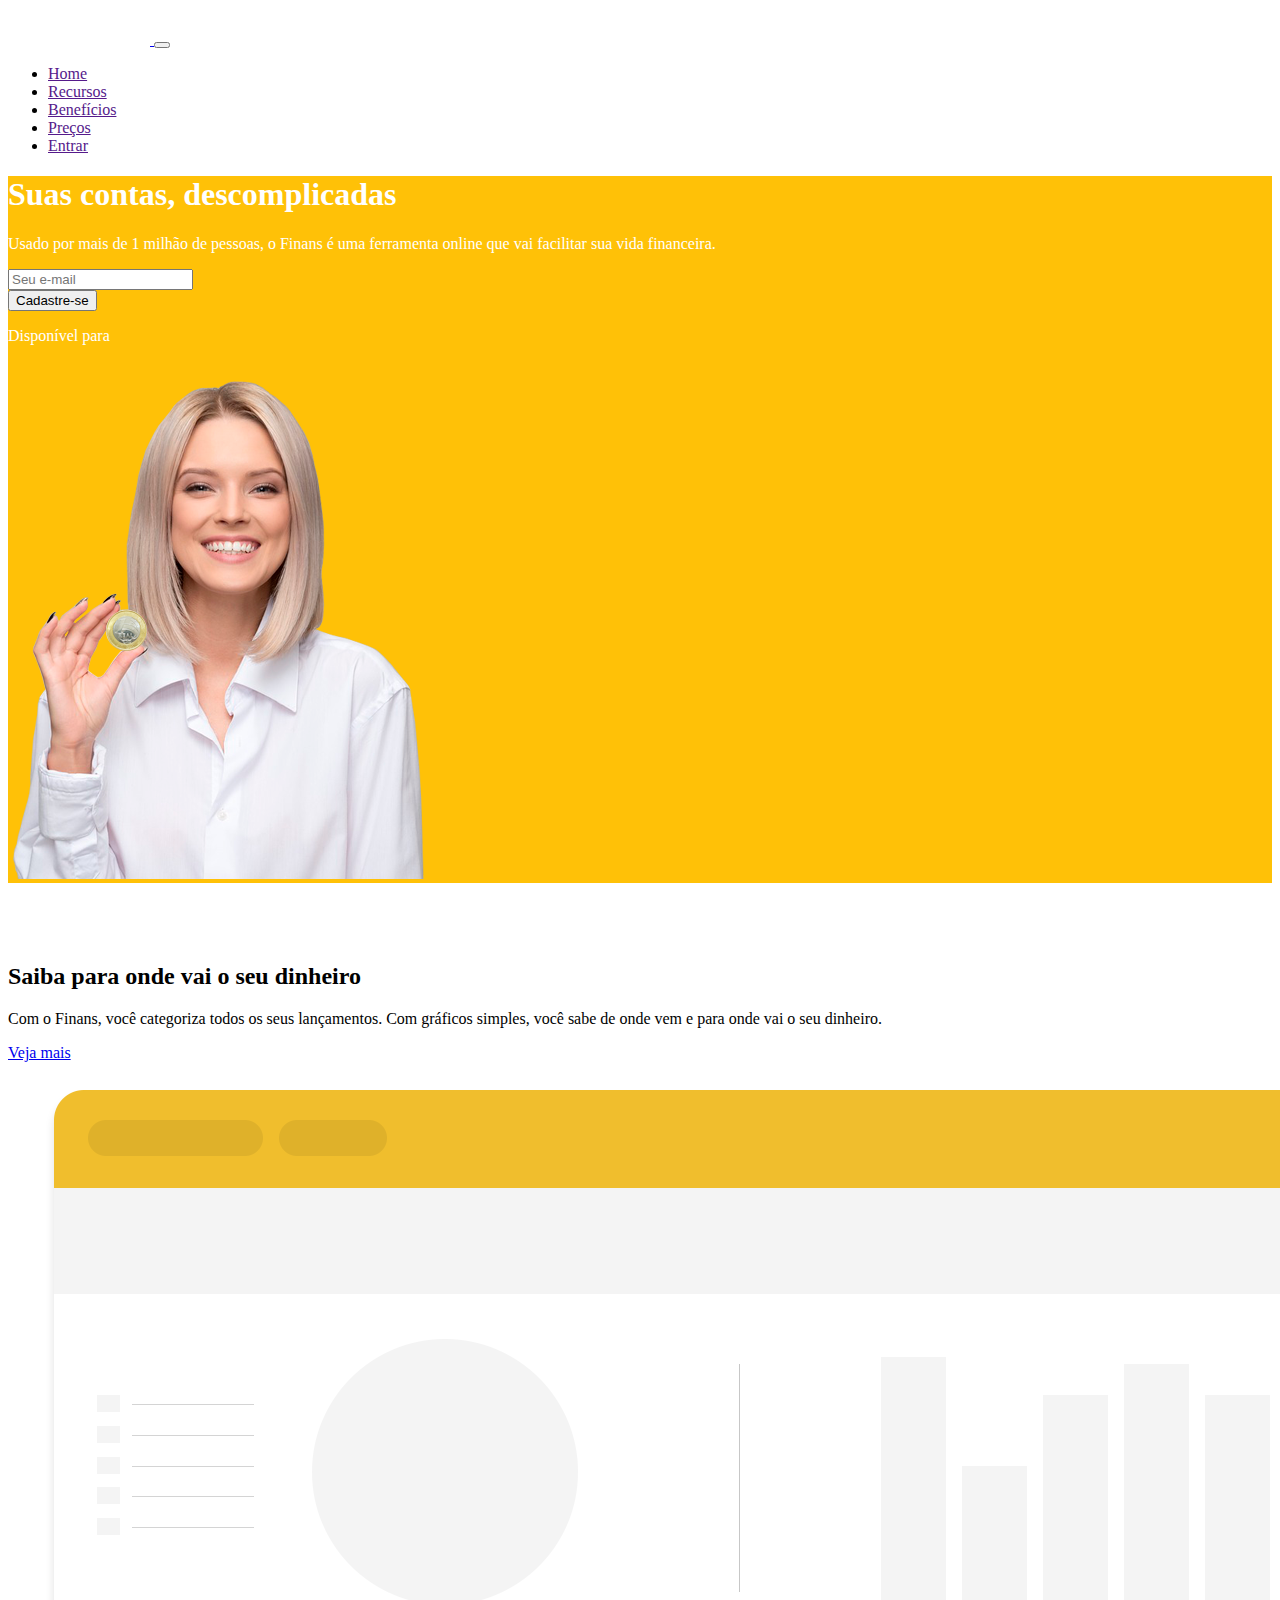
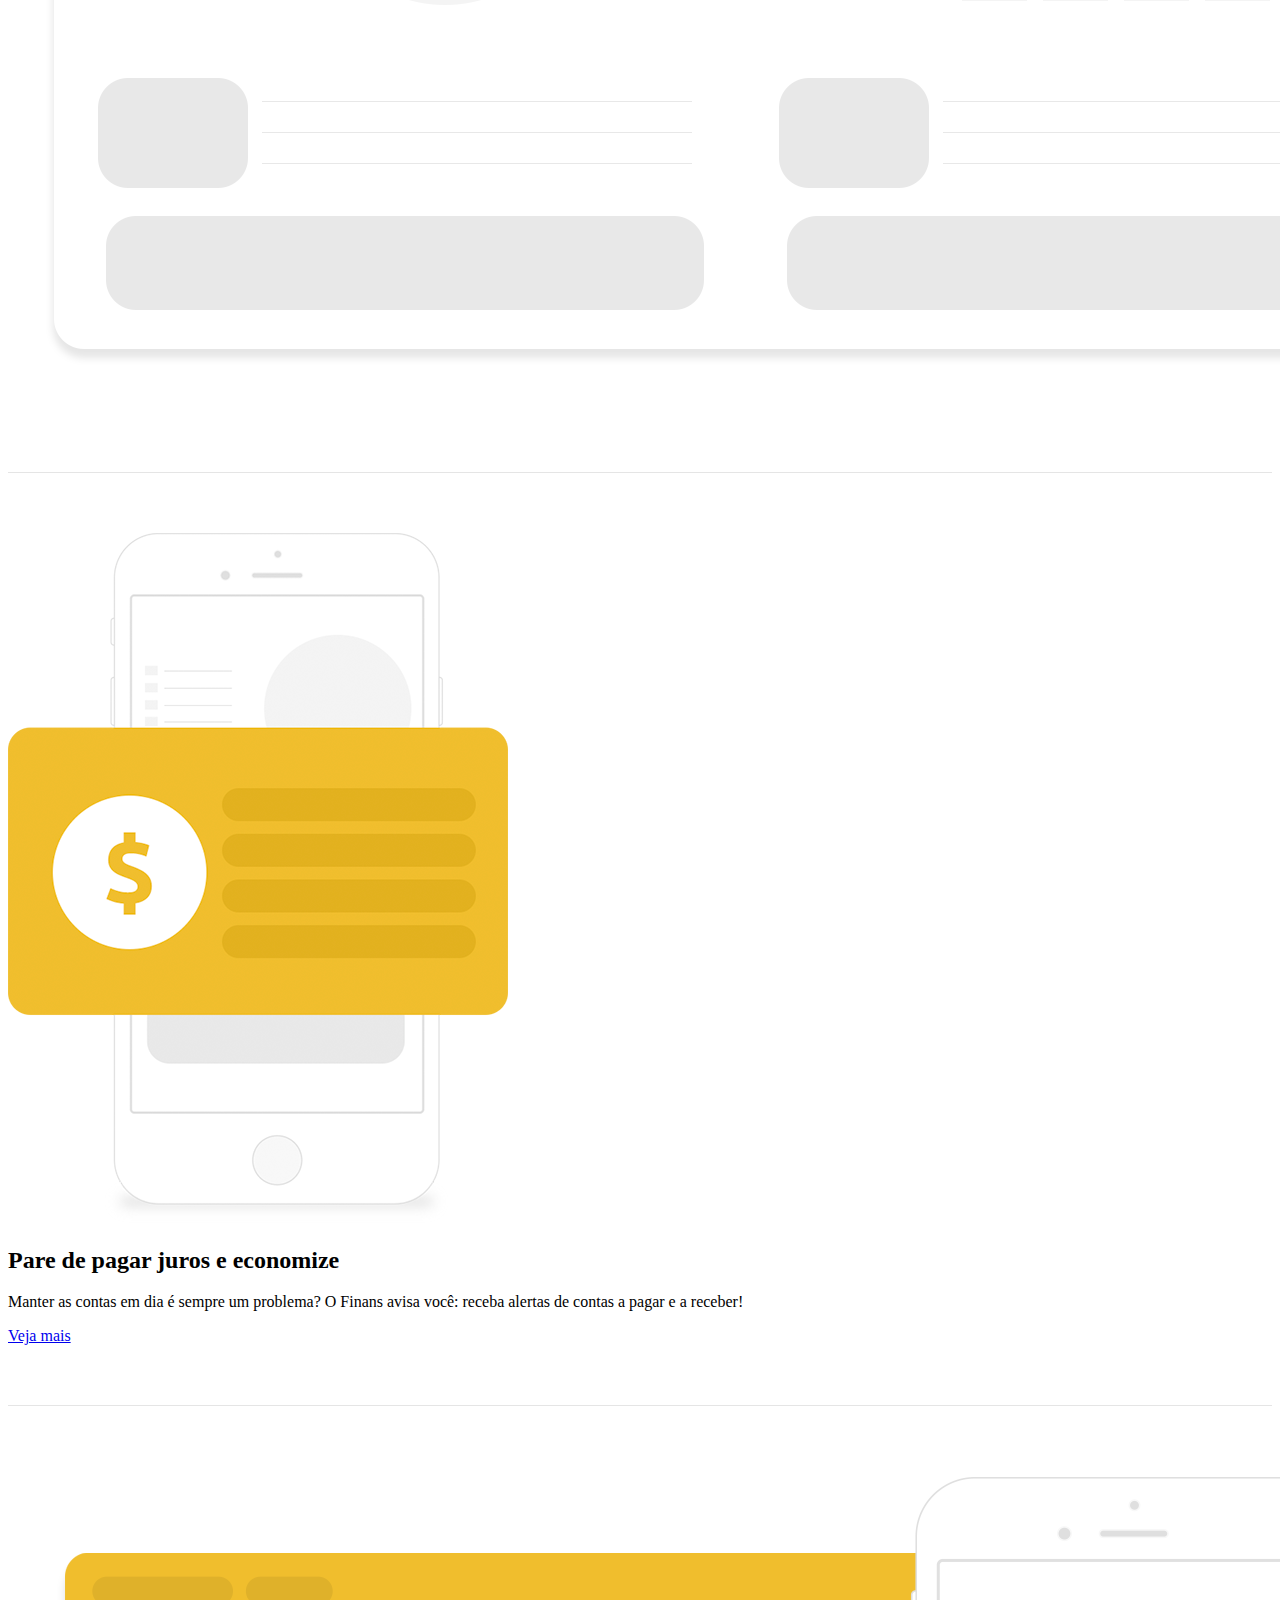
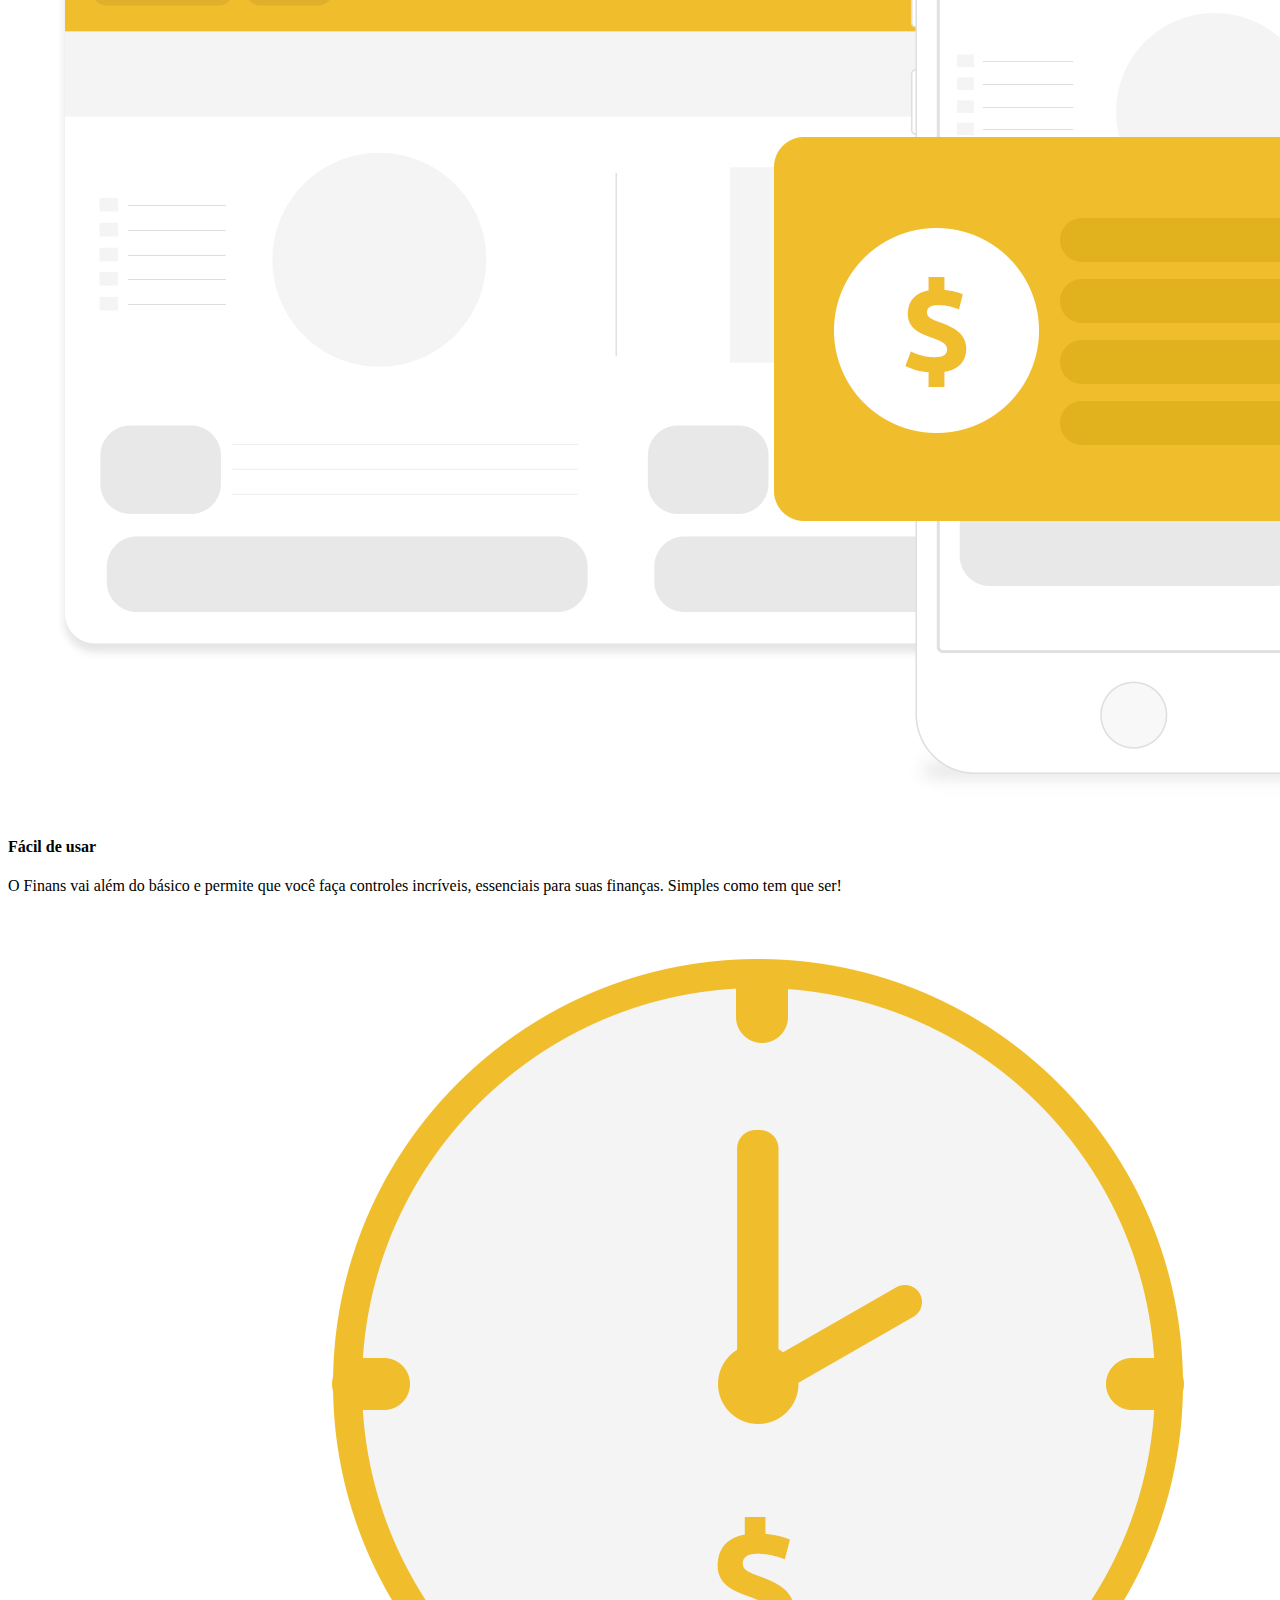
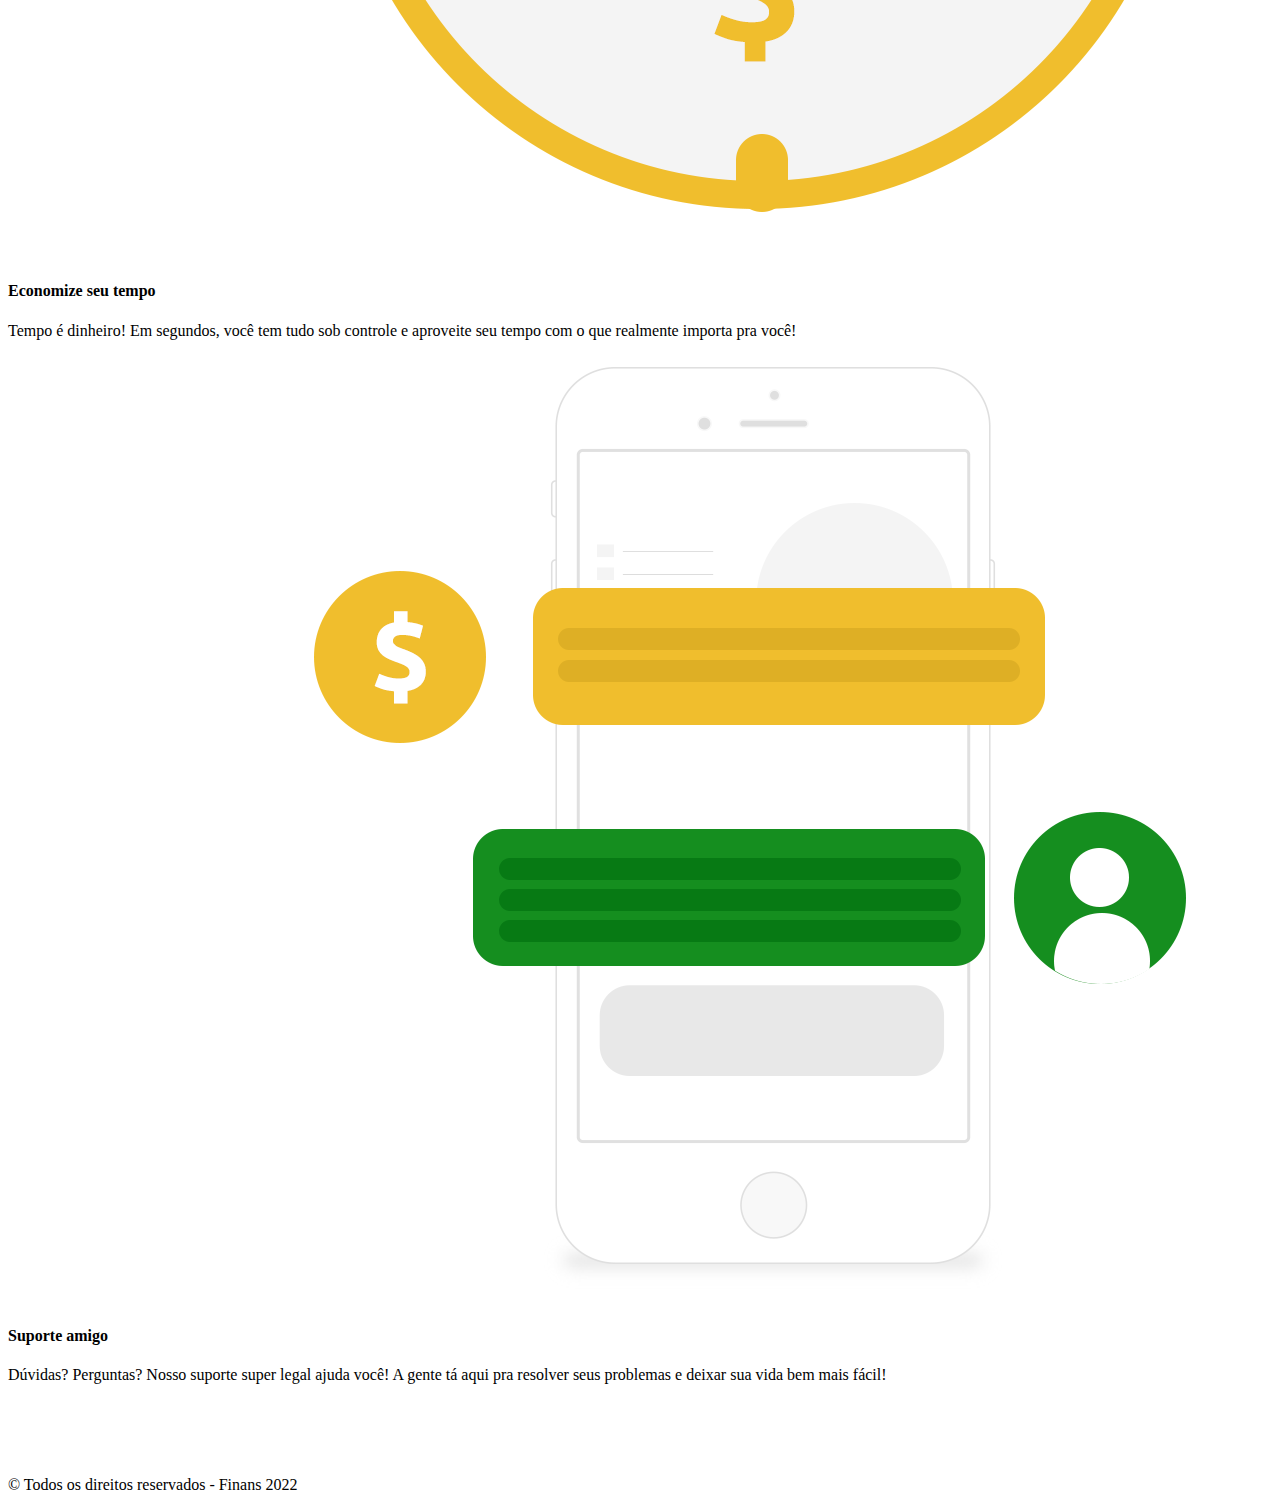
<file: index.html>
<!DOCTYPE html>
<html lang="pt-br">

<head>
    <!-- Meta tags Obrigatórias -->
    <meta charset="utf-8">
    <meta name="viewport" content="width=device-width, initial-scale=1, shrink-to-fit=no">

    <!-- Bootstrap CSS -->
    <link rel="stylesheet" href="https://stackpath.bootstrapcdn.com/bootstrap/4.1.3/css/bootstrap.min.css"
        integrity="sha384-MCw98/SFnGE8fJT3GXwEOngsV7Zt27NXFoaoApmYm81iuXoPkFOJwJ8ERdknLPMO" crossorigin="anonymous">

    <!-- Font Awesome -->
    <link rel="stylesheet" href="https://use.fontawesome.com/releases/v5.3.1/css/all.css"
        integrity="sha384-mzrmE5qonljUremFsqc01SB46JvROS7bZs3IO2EmfFsd15uHvIt+Y8vEf7N7fWAU" crossorigin="anonymous">

    <!-- Estilo customizado -->
    <link rel="stylesheet" type="text/css" href="css/style.css">


    <title>Finans - finanças pessoais</title>
</head>

<body>

    <header><!-- inicio Cabecalho -->
        <nav class="navbar navbar-expand-sm navbar-light bg-warning pb-3">
            <div class="container">

                <a href="#" class="navbar-brand">
                    <img src="img/logo.png" width="142">
                </a>

                <button class="navbar-toggler" data-toggle="collapse" data-target="#nav-principal" onclick="btnMobile()">
                    <span class="navbar-toggler-icon"></span>
                </button>

                <div class="collapse navbar-collapse" id="nav-principal">
                    <ul class="navbar-nav ml-auto">
                        <li class="nav-item">
                            <a href="" class="nav-link text-white">Home</a>
                        </li>
                        <li class="nav-item">
                            <a href="" class="nav-link text-white">Recursos</a>
                        </li>
                        <li class="nav-item">
                            <a href="" class="nav-link text-white">Benefícios</a>
                        </li>
                        <li class="nav-item">
                            <a href="" class="nav-link text-white">Preços</a>
                        </li>
                        <li class="nav-item">
                            <a href="" class="btn btn-outline-light ml-4" onclick="formLogin()">Entrar</a>
                        </li>
                    </ul>
                </div>

            </div>
        </nav>
    </header><!--/fim Cabecalho -->

    <section id="home"><!-- Início seção home -->
        <div class="container">
            <div class="row">
                <div class="col-md-6 d-flex"><!-- Textos da seção -->
                    <div class="align-self-center texto-caixa">
                        <h1 class="display-4">Suas contas, descomplicadas</h1>
                        <p>
                            Usado por mais de 1 milhão de pessoas, o Finans é uma ferramenta online que vai facilitar
                            sua vida financeira.
                        </p>

                        <form class="mt-4 mb-4">
                            <div class="input-group input-group-lg">
                                <input type="text" placeholder="Seu e-mail" class="form-control">
                                <div class="input-group-append">
                                    <button type="button" class="btn btn-primary btn-fluid">Cadastre-se</button>
                                </div>
                            </div>
                        </form>

                        <p>Disponível para
                            <a href="#" class="btn btn-outline-light">
                                <i class="fab fa-android fa-lg"></i>
                            </a>
                            <a href="#" class="btn btn-outline-light">
                                <i class="fab fa-apple"></i>
                            </a>
                        </p>

                    </div>
                </div><!--/fim textos da seção -->
                <div class="col-md-6 d-none d-md-block">
                    <img src="img/capa-mulher.png" class="img-fluid" id="capa-mulher">
                </div>
            </div>
        </div>
    </section><!--/fim seção home -->

    <section class="caixa"><!--/Início seção saiba -->
        <div class="container">
            <div class="row">
                <div class="col-md-6 d-flex">
                    <div class="align-self-center texto-caixa">
                        <h2>Saiba para onde vai o seu dinheiro</h2>
                        <p>
                            Com o Finans, você categoriza todos os seus lançamentos. Com gráficos simples, você sabe de
                            onde vem e para onde vai o seu dinheiro.
                        </p>
                        <a href="#" class="btn btn-primary">Veja mais</a>
                    </div>
                </div>
                <div class="col-md-6 btn-caixa">
                    <img src="img/saiba.png" class="img-fluid">
                </div>
            </div>
        </div>
    </section><!--/FIM seção saiba -->

    <section class="caixa"><!--/Início seção juros -->
        <div class="container">
            <div class="row">
                <div class="col-md-6 btn-caixa">
                    <img src="img/juros.png" class="img-fluid">
                </div>
                <div class="col-md-6 d-flex">
                    <div class="align-self-center texto-caixa">
                        <h2>Pare de pagar juros e economize</h2>
                        <p>
                            Manter as contas em dia é sempre um problema? O Finans avisa você: receba alertas de contas
                            a pagar e a receber!
                        </p>
                        <a href="#" class="btn btn-primary">Veja mais</a>
                    </div>
                </div>
            </div>
        </div>
    </section><!--/FIM seção juros -->

    <section class="caixa2"><!--/Início seção recursos -->
        <div class="container">
            <div class="row">
                <div class="col-md-4 texto-caixa">
                    <img src="img/facil.png" class="img-fluid">
                    <h4>Fácil de usar</h4>
                    <p>
                        O Finans vai além do básico e permite que você faça controles incríveis, essenciais para suas
                        finanças. Simples como tem que ser!
                    </p>
                </div>
                <div class="col-md-4 texto-caixa">
                    <img src="img/economize.png" class="img-fluid">
                    <h4>Economize seu tempo</h4>
                    <p>
                        Tempo é dinheiro! Em segundos, você tem tudo sob controle e aproveite seu tempo com o que
                        realmente importa pra você!
                    </p>
                </div>
                <div class="col-md-4 texto-caixa">
                    <img src="img/suporte.png" class="img-fluid">
                    <h4>Suporte amigo</h4>
                    <p>
                        Dúvidas? Perguntas? Nosso suporte super legal ajuda você! A gente tá aqui pra resolver seus
                        problemas e deixar sua vida bem mais fácil!
                    </p>
                </div>
            </div>
        </div>
    </section><!--/FIM seção recursos -->

    <footer class="mt-4 mb-4 bg-dark">
        <div class="container">
            <div class="text-center">
                <a href="#" class="btn">
                    <i class="fab fa-facebook text-white"></i>
                </a>
                <a href="#" class="btn ml-2">
                    <i class="fab fa-twitter text-white"></i>
                </a>
                <a href="#" class="btn ml-2">
                    <i class="fab fa-instagram text-white"></i>
                </a>
                <a href="#" class="btn ml-2">
                    <i class="fab fa-youtube text-white"></i>
                </a>
                <p class="text-white font-weight-bold p-3">&copy; Todos os direitos reservados - Finans 2022</p>
            </div>
    </footer>
    <!-- JavaScript -->
    <script src="js/script.js"></script>
    <!-- jQuery primeiro, depois Popper.js, depois Bootstrap JS -->
    <script src="https://code.jquery.com/jquery-3.3.1.slim.min.js"
        integrity="sha384-q8i/X+965DzO0rT7abK41JStQIAqVgRVzpbzo5smXKp4YfRvH+8abtTE1Pi6jizo"
        crossorigin="anonymous"></script>
    <script src="https://cdnjs.cloudflare.com/ajax/libs/popper.js/1.14.3/umd/popper.min.js"
        integrity="sha384-ZMP7rVo3mIykV+2+9J3UJ46jBk0WLaUAdn689aCwoqbBJiSnjAK/l8WvCWPIPm49"
        crossorigin="anonymous"></script>
    <script src="https://stackpath.bootstrapcdn.com/bootstrap/4.1.3/js/bootstrap.min.js"
        integrity="sha384-ChfqqxuZUCnJSK3+MXmPNIyE6ZbWh2IMqE241rYiqJxyMiZ6OW/JmZQ5stwEULTy"
        crossorigin="anonymous"></script>
</body>

</html>
</file>
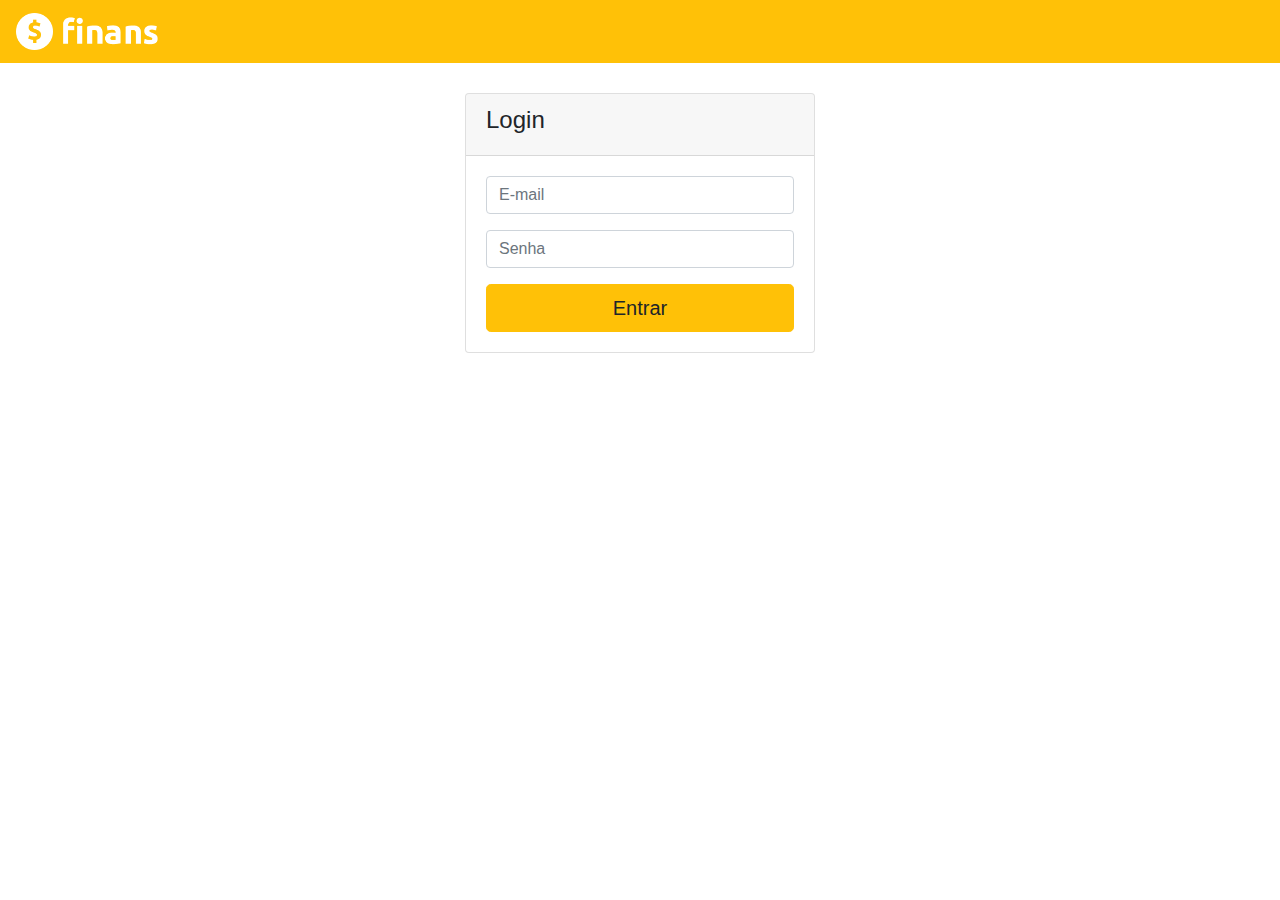
<file: login.html>
<!DOCTYPE html>
<html lang="pt-br">

<head>
    <!-- Meta tags Obrigatórias -->
    <meta charset="utf-8">
    <meta name="viewport" content="width=device-width, initial-scale=1, shrink-to-fit=no">
    
    <link rel="stylesheet" href="https://maxcdn.bootstrapcdn.com/bootstrap/4.0.0/css/bootstrap.min.css"
    integrity="sha384-Gn5384xqQ1aoWXA+058RXPxPg6fy4IWvTNh0E263XmFcJlSAwiGgFAW/dAiS6JXm" crossorigin="anonymous">
    <!-- Estilo customizado -->
    <link rel="stylesheet" type="text/css" href="css/style.css">


    <title>Finans - Credenciais</title>
</head>
<body>
    <nav class="navbar navbar-dark bg-warning">
        <a class="navbar-brand" href="index.html">
            <img src="img/logo.png" width="142" class="d-inline-block align-top" alt="">
        </a>
    </nav>

    <div class="container">
        <div class="row">
            <div class="card-login">
                <div class="card">
                    <div class="card-header">
                        <h4>
                            Login
                        </h4>
                    </div>
                    <div class="card-body">
                        <form>
                            <div class="form-group">
                                <input type="email" class="form-control" placeholder="E-mail">
                            </div>
                            <div class="form-group">
                                <input type="password" class="form-control" placeholder="Senha">
                            </div>
                            <button class="btn btn-lg btn-warning btn-block" type="submit">Entrar</button>
                        </form>
                    </div>
                </div>
            </div>
        </div>
</body>

</html>
</file>
<file: css/style.css>
#home {
	background: #ffc107;
	color: white;
}

.caixa {
	padding: 60px 0;
	border-bottom: 1px solid #e5e5e5;
}

.caixa2 {
	padding: 60px 0;
}

footer p a {
	margin: 5px 15px;
}

/*Login page*/
.card-login {
	padding: 30px 0 0 0;
	width: 350px;
	margin: 0 auto;
}
/*end css Login page*/


/*Extra small devices (portrait phones, less than 576px)*/
 @media (max-width: 450px) {
	
	.display-4 {
		display: none;
	}
	.texto-caixa {
		padding-top: 10px;
		text-align: center;
	}
}
</file>
